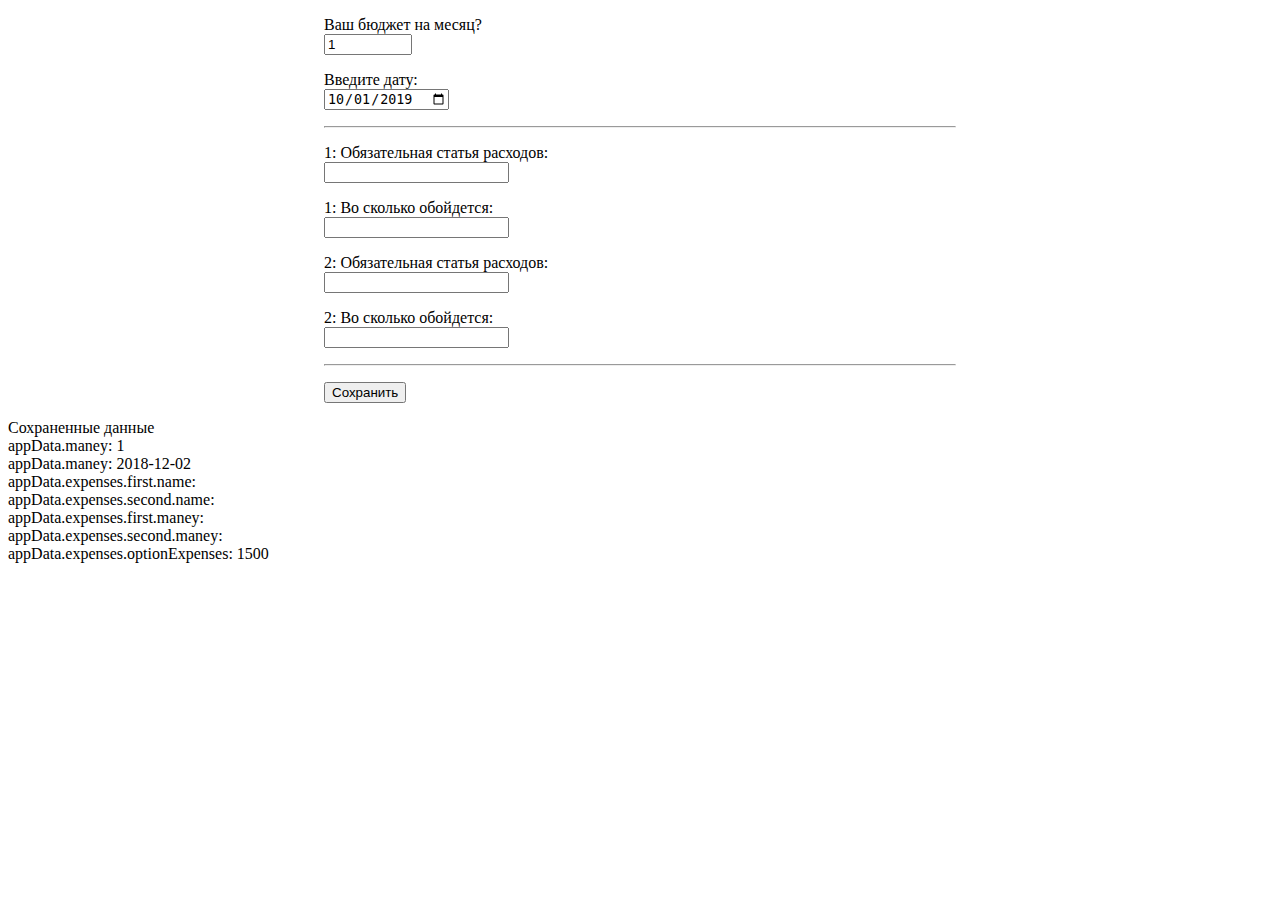
<file: teach2/index.html>
<!DOCTYPE html>
<html lang="en">

<head>
    <meta charset="UTF-8">
    <meta name="viewport" content="width=device-width, initial-scale=1.0">
    <meta http-equiv="X-UA-Compatible" content="ie=edge">
    <link rel="stylesheet" href="style.css">
    <title>Document 008 task1</title>
</head>

<body>
    <div id='formInput'>
        <!-- <form action="" method="get" name="inputTask1"> -->
        <p>Ваш бюджет на месяц?<br><input type="number" size="6" min="1" max="999999" value="1" name="formManey" id="inpManey"></p>
        <p>Введите дату:<br><input type="date" value="2019-10-01" name="formDate" id="inpDate"> </p>
        <hr>
        <p>1: Обязательная статья расходов:<br><input type="text" name="formTextFirst" id="inpTextFirst"></p>
        <p>1: Во сколько обойдется:<br><input type="number" name="formManeyFirst" id="inpManeyFirst"></p>
        <p>2: Обязательная статья расходов:<br><input type="text" name="formTextSecond" id="inpTextSecond"></p>
        <p>2: Во сколько обойдется:<br><input type="number" name="formManeySecond" id="inpManeySecond"></p>
        <hr>
        <p><input type="submit" value="Сохранить" id="inpButton"></p>
        <!-- </form> -->
    </div>
    <p>Сохраненные данные <br>
        <script src="script.js"></script>
    </p>
</body>

</html>
</file>
<file: teach2/style.css>
#formInput {
    margin: 0 25% 0 25%;
    width: 50%;
}
</file>
